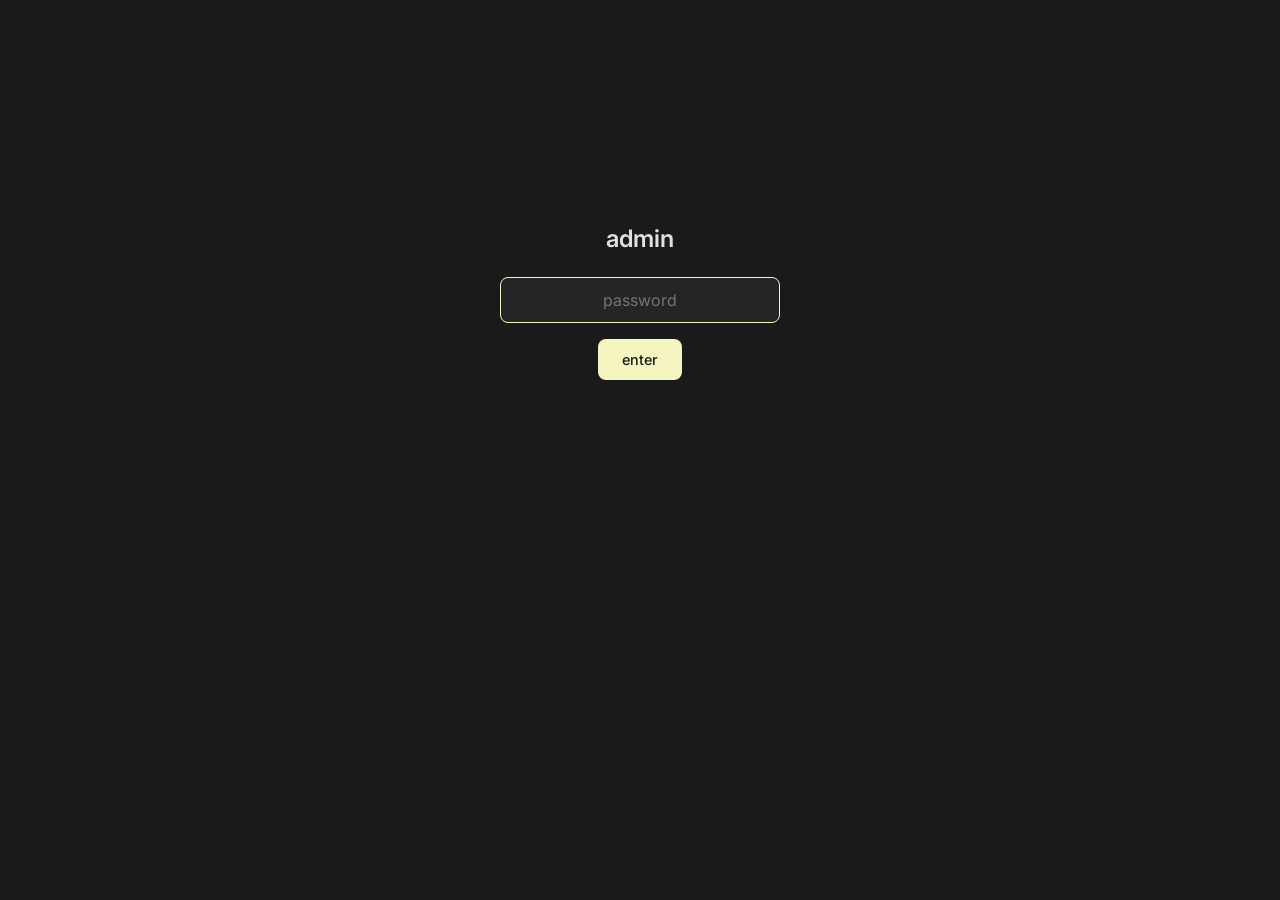
<file: admin.html>
<!DOCTYPE html>
<html lang="en">
<head>
  <meta charset="UTF-8">
  <meta name="viewport" content="width=device-width, initial-scale=1.0">
  <title>Admin — Don't Grow Up</title>
  <link rel="preconnect" href="https://fonts.googleapis.com">
  <link rel="preconnect" href="https://fonts.gstatic.com" crossorigin>
  <link href="https://fonts.googleapis.com/css2?family=Inter:wght@400;500;600&display=swap" rel="stylesheet">
  <style>
    * { margin: 0; padding: 0; box-sizing: border-box; }
    body {
      font-family: 'Inter', sans-serif;
      background: #1a1a1a;
      color: #e0e0e0;
      padding: 2rem;
      max-width: 800px;
      margin: 0 auto;
    }
    h1 { font-size: 1.5rem; font-weight: 600; margin-bottom: 0.5rem; }
    .subtitle { color: #888; font-size: 0.9rem; margin-bottom: 2rem; }
    .stats {
      display: flex;
      gap: 2rem;
      margin-bottom: 2rem;
    }
    .stat {
      background: #252525;
      border-radius: 12px;
      padding: 1.5rem;
      flex: 1;
    }
    .stat-number {
      font-size: 2rem;
      font-weight: 600;
      color: #F5F5C2;
    }
    .stat-label {
      font-size: 0.85rem;
      color: #888;
      margin-top: 0.25rem;
    }
    .actions {
      display: flex;
      gap: 1rem;
      margin-bottom: 2rem;
    }
    .btn {
      font-family: 'Inter', sans-serif;
      font-size: 0.9rem;
      font-weight: 500;
      padding: 0.75rem 1.5rem;
      border-radius: 8px;
      border: none;
      cursor: pointer;
      text-decoration: none;
      transition: opacity 0.2s;
    }
    .btn:hover { opacity: 0.85; }
    .btn-primary { background: #F5F5C2; color: #1a1a1a; }
    .btn-secondary { background: #333; color: #e0e0e0; }
    table {
      width: 100%;
      border-collapse: collapse;
      font-size: 0.85rem;
    }
    th {
      text-align: left;
      padding: 0.75rem;
      border-bottom: 1px solid #333;
      color: #888;
      font-weight: 500;
    }
    td {
      padding: 0.75rem;
      border-bottom: 1px solid #252525;
    }
    .word-cell { color: #F5F5C2; font-weight: 500; }
    .phone-cell { font-family: monospace; font-size: 0.8rem; }
    .time-cell { color: #666; font-size: 0.8rem; }
    .empty { color: #555; text-align: center; padding: 3rem; }
    .login-form {
      display: flex;
      flex-direction: column;
      align-items: center;
      justify-content: center;
      min-height: 60vh;
      gap: 1rem;
    }
    .login-input {
      font-family: 'Inter', sans-serif;
      font-size: 1rem;
      padding: 0.75rem 1.25rem;
      border-radius: 8px;
      border: 1px solid #333;
      background: #252525;
      color: #e0e0e0;
      width: 280px;
      text-align: center;
      outline: none;
    }
    .login-input:focus { border-color: #F5F5C2; }
  </style>
</head>
<body>
  <div id="login" class="login-form">
    <h1>admin</h1>
    <input type="password" id="password" class="login-input" placeholder="password" autofocus>
    <button class="btn btn-primary" id="login-btn">enter</button>
  </div>

  <div id="dashboard" style="display:none">
    <h1>don't grow up — admin</h1>
    <p class="subtitle">submission data + export for laylo</p>

    <div class="stats">
      <div class="stat">
        <div class="stat-number" id="total">—</div>
        <div class="stat-label">total submissions</div>
      </div>
      <div class="stat">
        <div class="stat-number" id="phones">—</div>
        <div class="stat-label">unique phone numbers</div>
      </div>
    </div>

    <div class="actions">
      <button class="btn btn-primary" id="export-phones">download phone list (for laylo)</button>
      <button class="btn btn-secondary" id="export-all">download all data (csv)</button>
    </div>

    <h2 style="font-size:1rem; margin-bottom:1rem;">recent submissions</h2>
    <table>
      <thead>
        <tr>
          <th>word</th>
          <th>name</th>
          <th>city</th>
          <th>phone</th>
          <th>time</th>
        </tr>
      </thead>
      <tbody id="table-body">
        <tr><td colspan="5" class="empty">loading...</td></tr>
      </tbody>
    </table>
  </div>

  <script>
    let authHeader = '';

    document.getElementById('login-btn').addEventListener('click', login);
    document.getElementById('password').addEventListener('keydown', (e) => {
      if (e.key === 'Enter') login();
    });

    async function login() {
      const pw = document.getElementById('password').value;
      authHeader = 'Basic ' + btoa(':' + pw);

      try {
        const res = await fetch('/api/admin', {
          headers: { 'Authorization': authHeader }
        });

        if (res.status === 401) {
          document.getElementById('password').style.borderColor = '#e07070';
          return;
        }

        const data = await res.json();
        document.getElementById('login').style.display = 'none';
        document.getElementById('dashboard').style.display = 'block';
        renderDashboard(data);
      } catch (err) {
        console.error(err);
      }
    }

    function renderDashboard(data) {
      document.getElementById('total').textContent = data.total_submissions.toLocaleString();
      document.getElementById('phones').textContent = data.unique_phones.toLocaleString();

      const tbody = document.getElementById('table-body');
      if (data.recent_submissions.length === 0) {
        tbody.innerHTML = '<tr><td colspan="5" class="empty">no submissions yet</td></tr>';
        return;
      }

      tbody.innerHTML = data.recent_submissions.map(s => `
        <tr>
          <td class="word-cell">${esc(s.word)}</td>
          <td>${esc(s.name)}</td>
          <td>${esc(s.city)}</td>
          <td class="phone-cell">${esc(s.phone)}</td>
          <td class="time-cell">${new Date(s.created_at).toLocaleString()}</td>
        </tr>
      `).join('');
    }

    function esc(str) {
      const d = document.createElement('div');
      d.textContent = str || '';
      return d.innerHTML;
    }

    document.getElementById('export-phones').addEventListener('click', () => {
      window.location.href = '/api/admin?format=phones&auth=' + encodeURIComponent(authHeader);
      // Use fetch with auth header for download
      downloadExport('phones');
    });

    document.getElementById('export-all').addEventListener('click', () => {
      downloadExport('csv');
    });

    async function downloadExport(format) {
      const res = await fetch('/api/admin?format=' + format, {
        headers: { 'Authorization': authHeader }
      });
      const blob = await res.blob();
      const url = URL.createObjectURL(blob);
      const a = document.createElement('a');
      a.href = url;
      a.download = res.headers.get('Content-Disposition')?.split('filename=')[1]?.replace(/"/g, '') || `export-${format}.csv`;
      a.click();
      URL.revokeObjectURL(url);
    }
  </script>
</body>
</html>
</file>
